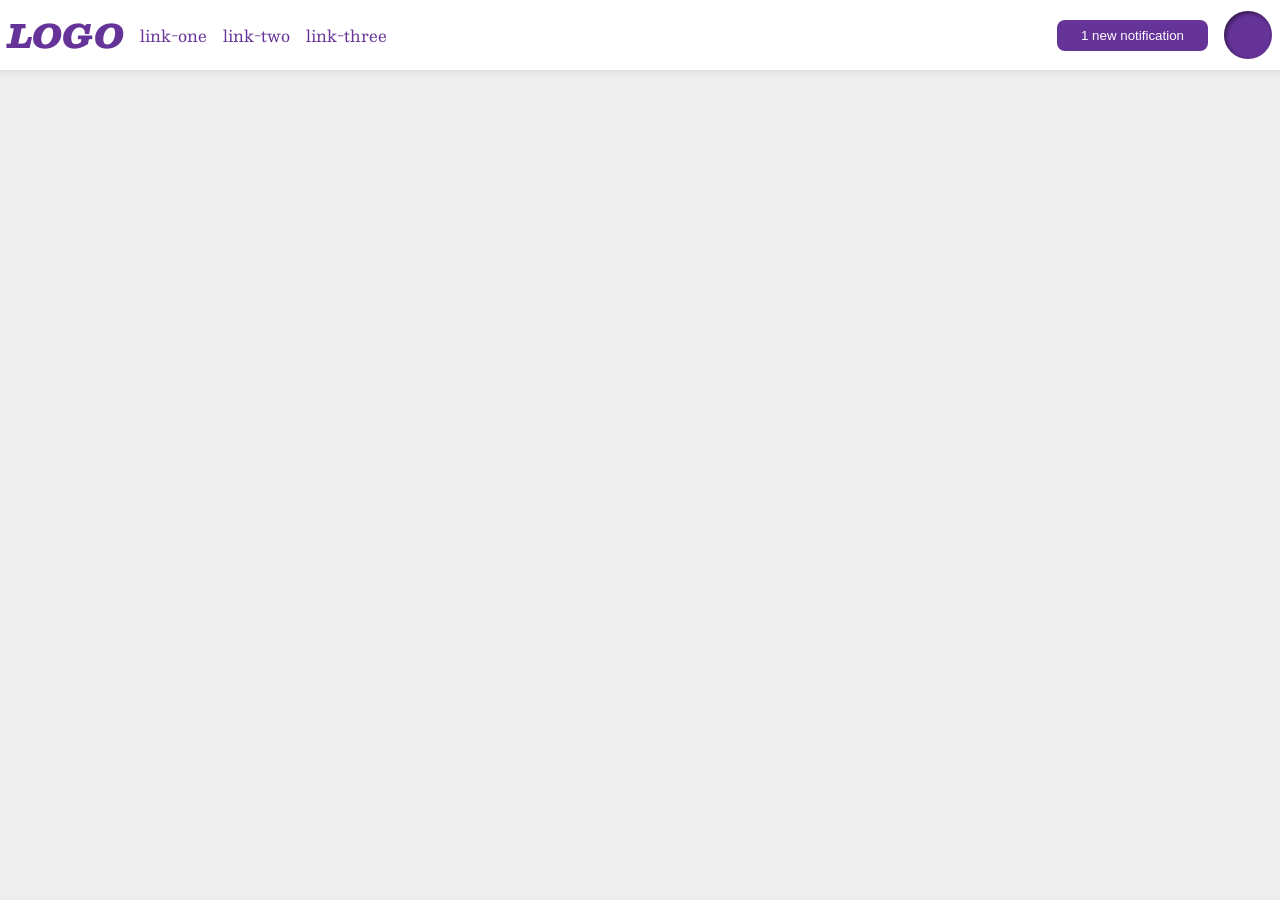
<file: flex/03-flex-header-2/index.html>
<!DOCTYPE html>
<html lang="en">
<head>
  <meta charset="UTF-8">
  <meta http-equiv="X-UA-Compatible" content="IE=edge">
  <meta name="viewport" content="width=device-width, initial-scale=1.0">
  <title>Flex Header 2</title>
  <link rel="stylesheet" href="style.css">
</head>
<body>
  <div class="header">
    <div class="header-left">
      <div class="logo">
        LOGO
      </div>
      <ul class="links">
        <li><a href="google.com">link-one</a></li>
        <li><a href="google.com">link-two</a></li>
        <li><a href="google.com">link-three</a></li>
      </ul>
    </div>
    <div class="header-right">
      <button class="notifications">
        1 new notification
      </button>
      <div class="profile-image"></div>
    </div>
  </div>
</body>
</html>
</file>
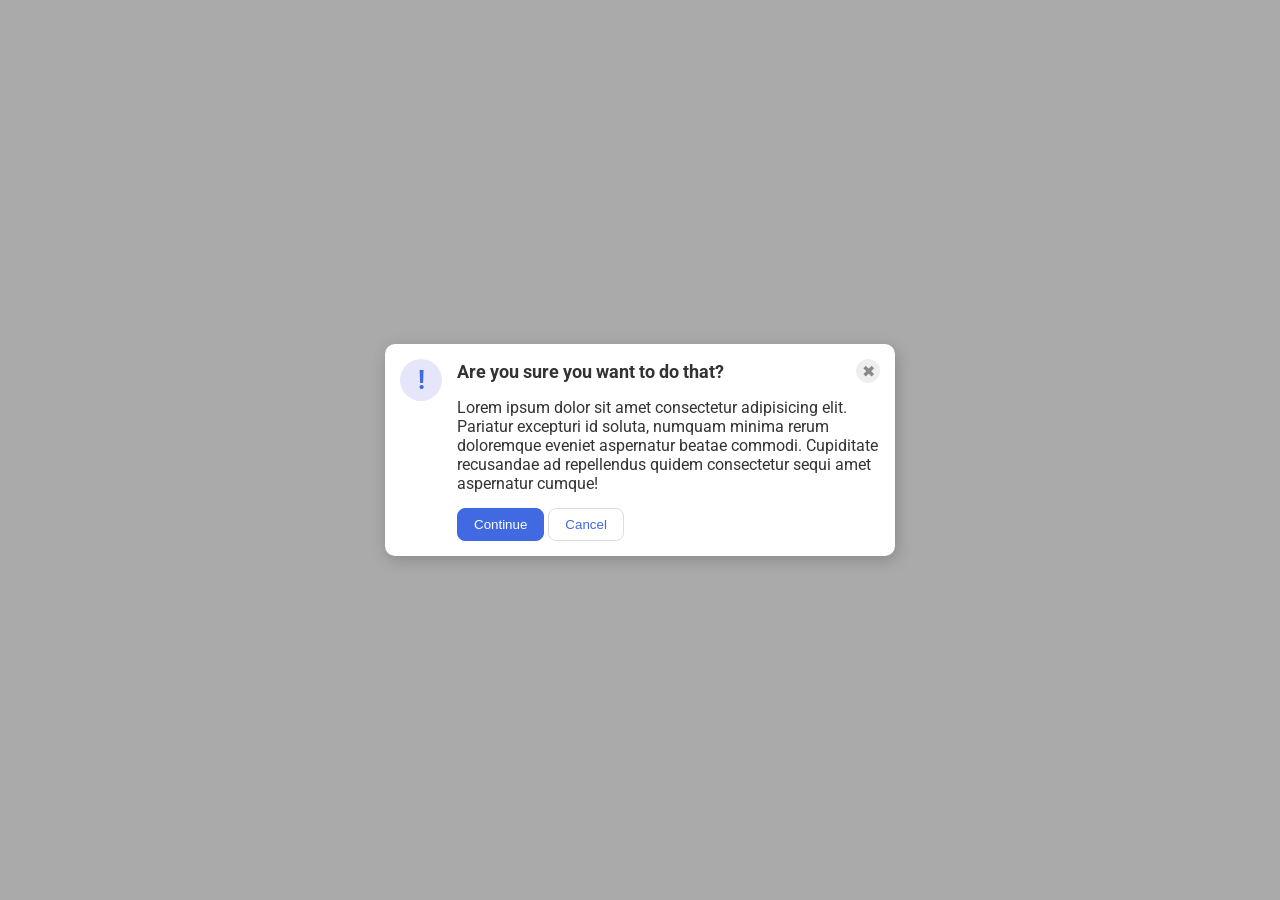
<file: flex/05-flex-modal/index.html>
<!DOCTYPE html>
<html lang="en">

<head>
  <meta charset="UTF-8">
  <meta http-equiv="X-UA-Compatible" content="IE=edge">
  <meta name="viewport" content="width=device-width, initial-scale=1.0">
  <link rel="stylesheet" href="style.css">
  <title>Modal</title>
</head>

<body>
  <div class="modal">
    <div class="icon">!</div>
    <div class="content">
      <div class="header">
        Are you sure you want to do that?
        <button class="close-button">✖</button>
      </div>
      <div class="text">Lorem ipsum dolor sit amet consectetur adipisicing elit. Pariatur excepturi id soluta, numquam
        minima rerum doloremque eveniet aspernatur beatae commodi. Cupiditate recusandae ad repellendus quidem
        consectetur sequi amet aspernatur cumque!</div>
      <button class="continue">Continue</button>
      <button class="cancel">Cancel</button>
    </div>
  </div>
</body>

</html>
</file>
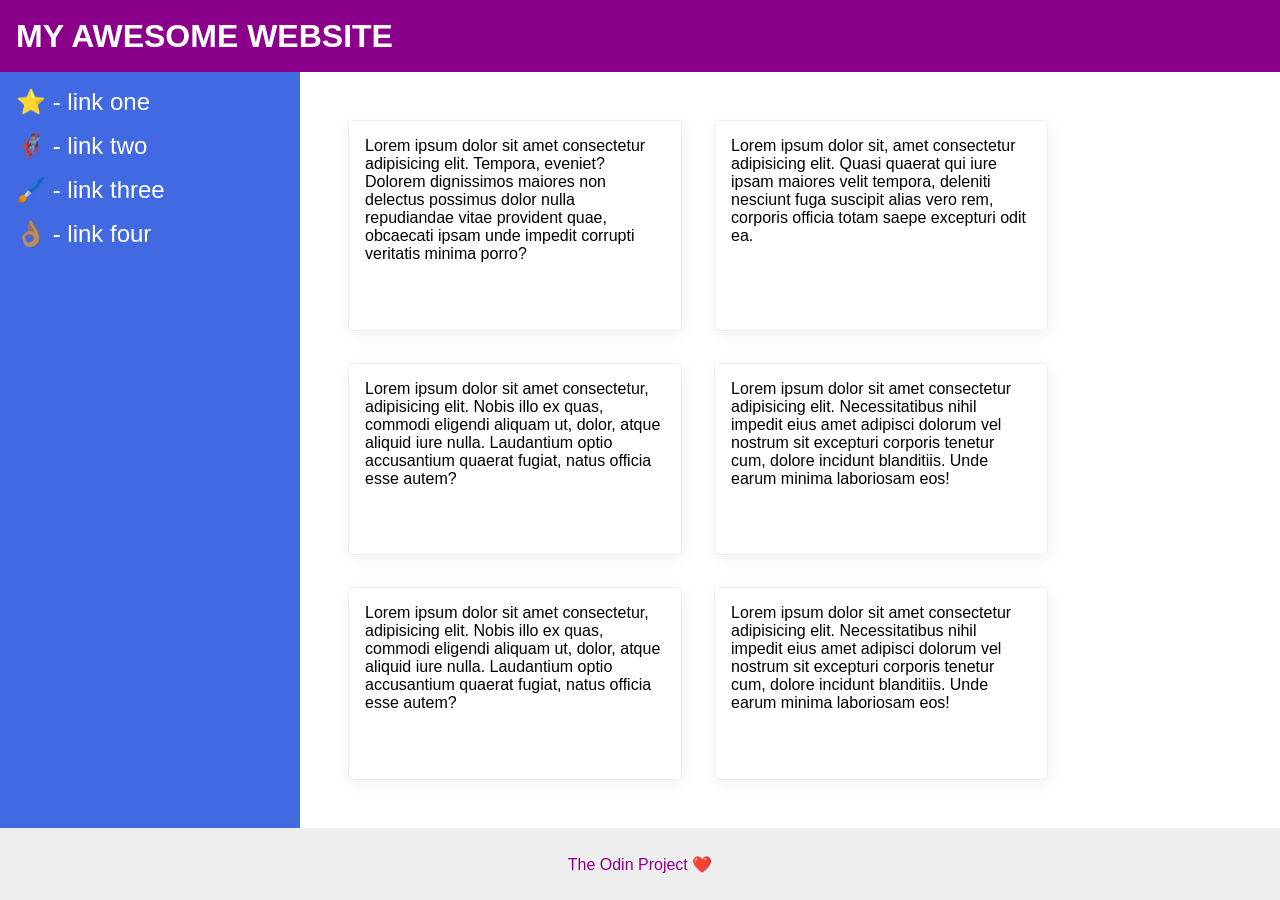
<file: flex/07-flex-layout-2/index.html>
<!DOCTYPE html>
<html lang="en">
  <head>
    <meta charset="UTF-8">
    <meta http-equiv="X-UA-Compatible" content="IE=edge">
    <meta name="viewport" content="width=device-width, initial-scale=1.0">
    <title>The Holy Grail</title>
    <link rel="stylesheet" href="style.css">
  </head>
  <body>
    <div class="header">
      MY AWESOME WEBSITE
    </div>
    <div class="main">
      <div class="sidebar">
        <ul>
          <li><a href="#">⭐ - link one</a></li>
          <li><a href="#">🦸🏽‍♂️ - link two</a></li>
          <li><a href="#">🖌️ - link three</a></li>
          <li><a href="#">👌🏽 - link four</a></li>
        </ul>
      </div>
      <div class="content">
        <div class="card">Lorem ipsum dolor sit amet consectetur adipisicing elit. Tempora, eveniet? Dolorem dignissimos maiores non delectus possimus dolor nulla repudiandae vitae provident quae, obcaecati ipsam unde impedit corrupti veritatis minima porro?</div>
        <div class="card">Lorem ipsum dolor sit, amet consectetur adipisicing elit. Quasi quaerat qui iure ipsam maiores velit tempora, deleniti nesciunt fuga suscipit alias vero rem, corporis officia totam saepe excepturi odit ea.</div>
        <div class="card">Lorem ipsum dolor sit amet consectetur, adipisicing elit. Nobis illo ex quas, commodi eligendi aliquam ut, dolor, atque aliquid iure nulla. Laudantium optio accusantium quaerat fugiat, natus officia esse autem?</div>
        <div class="card">Lorem ipsum dolor sit amet consectetur adipisicing elit. Necessitatibus nihil impedit eius amet adipisci dolorum vel nostrum sit excepturi corporis tenetur cum, dolore incidunt blanditiis. Unde earum minima laboriosam eos!</div>
        <div class="card">Lorem ipsum dolor sit amet consectetur, adipisicing elit. Nobis illo ex quas, commodi eligendi aliquam ut, dolor, atque aliquid iure nulla. Laudantium optio accusantium quaerat fugiat, natus officia esse autem?</div>
        <div class="card">Lorem ipsum dolor sit amet consectetur adipisicing elit. Necessitatibus nihil impedit eius amet adipisci dolorum vel nostrum sit excepturi corporis tenetur cum, dolore incidunt blanditiis. Unde earum minima laboriosam eos!</div>
      </div>
    </div>
    <div class="footer">
      The Odin Project ❤️
    </div>
  </body>
</html>
</file>
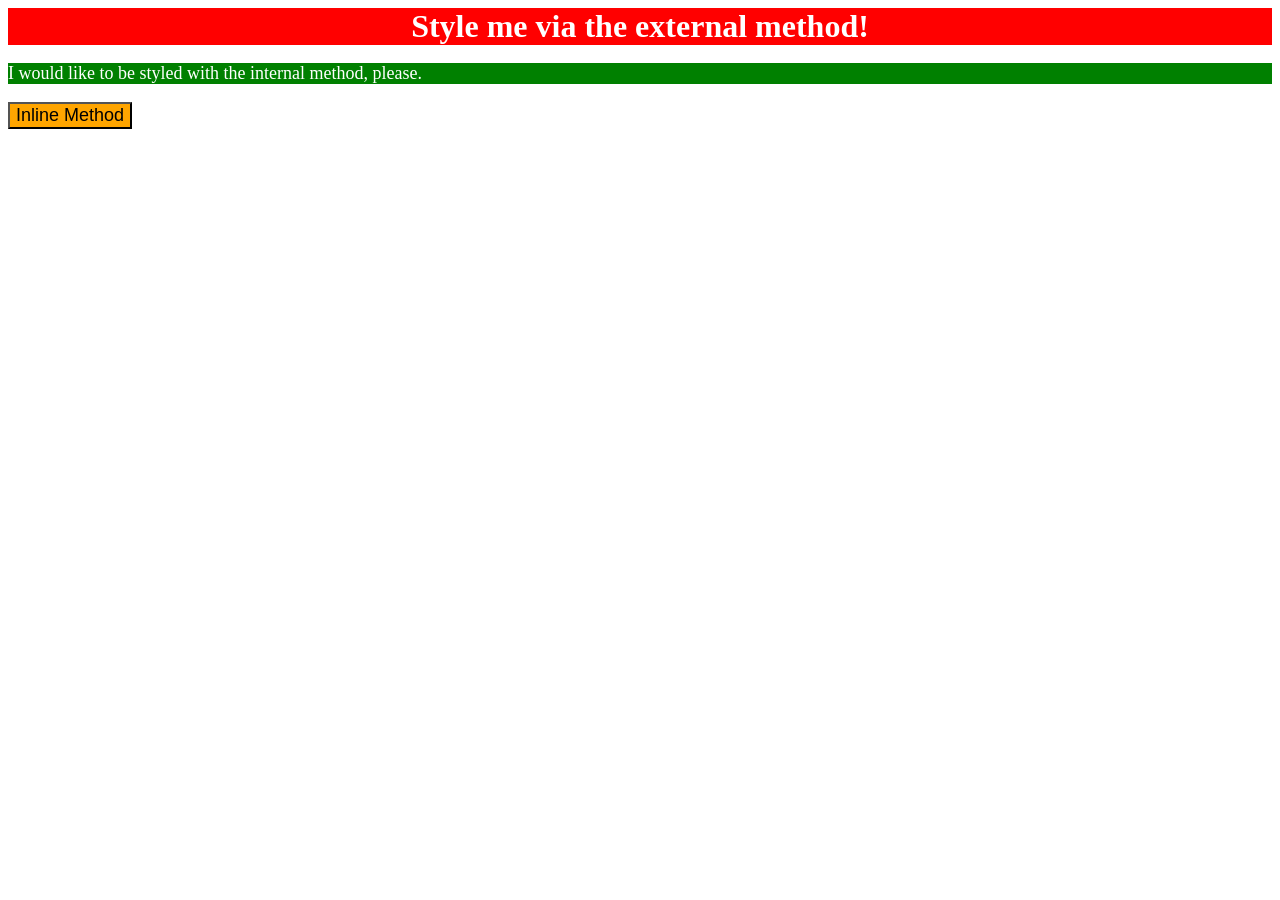
<file: foundations/01-css-methods/index.html>
<!DOCTYPE html>
<html lang="en">
  <head>
    <meta charset="UTF-8">
    <meta http-equiv="X-UA-Compatible" content="IE=edge">
    <meta name="viewport" content="width=device-width, initial-scale=1.0">
    <title>Methods for Adding CSS</title>
    
    <link rel="stylesheet" href="style.css">
    
<!-- `p`: a green background, white text, and a font size of 18px -->
    <style>
      p {
        background-color: green;
        color: white;
        font-size: 18px;
      }
    </style>
  </head>
  <body>
    
    <div>Style me via the external method!</div>

    <p>I would like to be styled with the internal method, please.</p>
    
    <!-- `button`: an orange background and a font size of 18px -->
    <button style="background-color: orange; font-size: 18px;">Inline Method</button>
    
  </body>
</html>
</file>
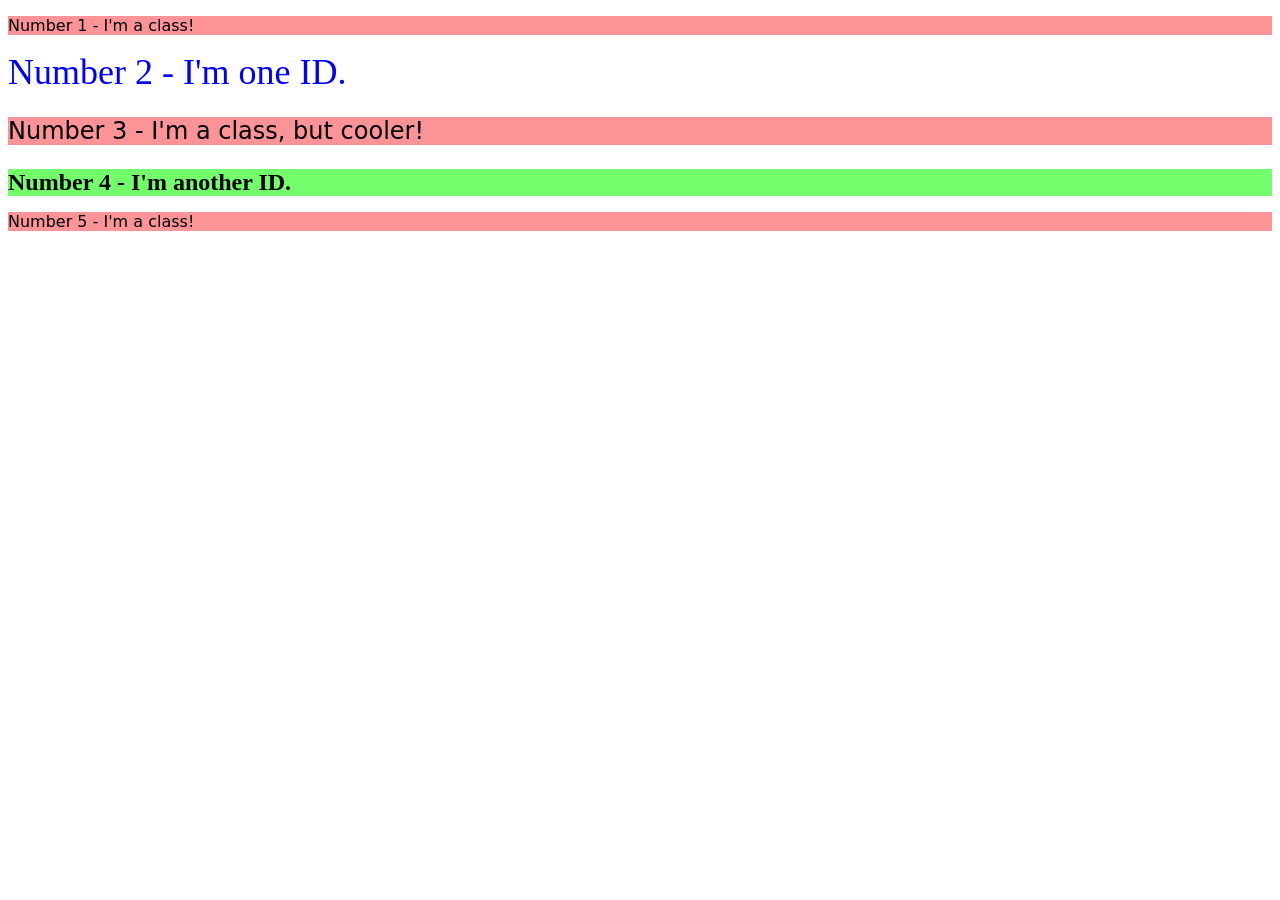
<file: foundations/02-class-id-selectors/index.html>
<!DOCTYPE html>
<html lang="en">
  <head>
    <meta charset="UTF-8">
    <meta http-equiv="X-UA-Compatible" content="IE=edge">
    <meta name="viewport" content="width=device-width, initial-scale=1.0">
    <title>Class and ID Selectors</title>
    <link rel="stylesheet" href="style.css">
  </head>
  <body>

    <p class="odd">Number 1 - I'm a class!</p>

    <div id="one">Number 2 - I'm one ID.</div>
    
    <p class="odd big-font">Number 3 - I'm a class, but cooler!</p>
    
    <div class="big-font" id="another">Number 4 - I'm another ID.</div>
    
    <p class="odd">Number 5 - I'm a class!</p>

  </body>
</html>
</file>
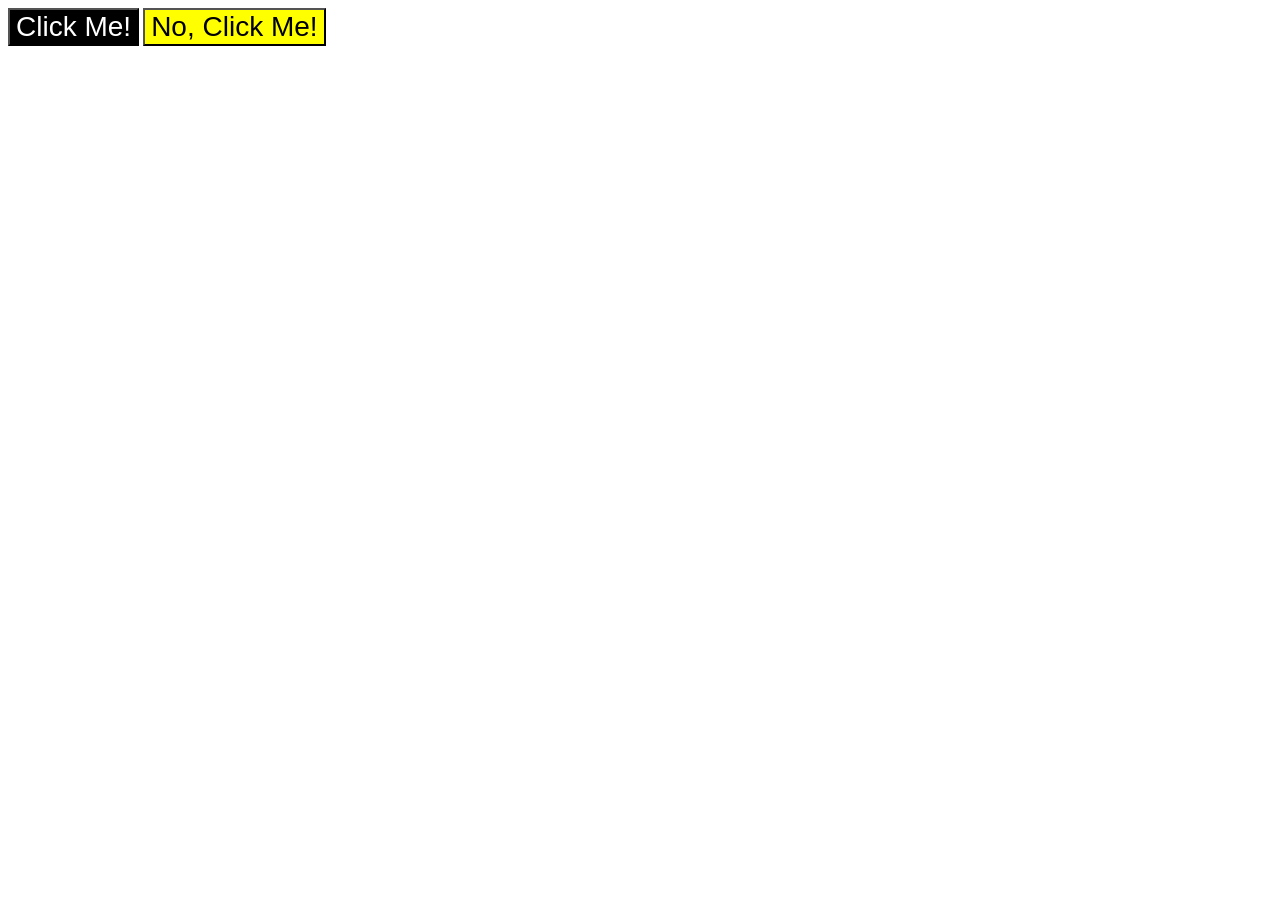
<file: foundations/03-grouping-selectors/index.html>
<!DOCTYPE html>
<html lang="en">
  <head>
    <meta charset="UTF-8">
    <meta http-equiv="X-UA-Compatible" content="IE=edge">
    <meta name="viewport" content="width=device-width, initial-scale=1.0">
    <title>Grouping Selectors</title>
    <link rel="stylesheet" href="style.css">
  </head>
  <body>
    <button class="one">Click Me!</button>
    <button class="two">No, Click Me!</button>
  </body>
</html>
</file>
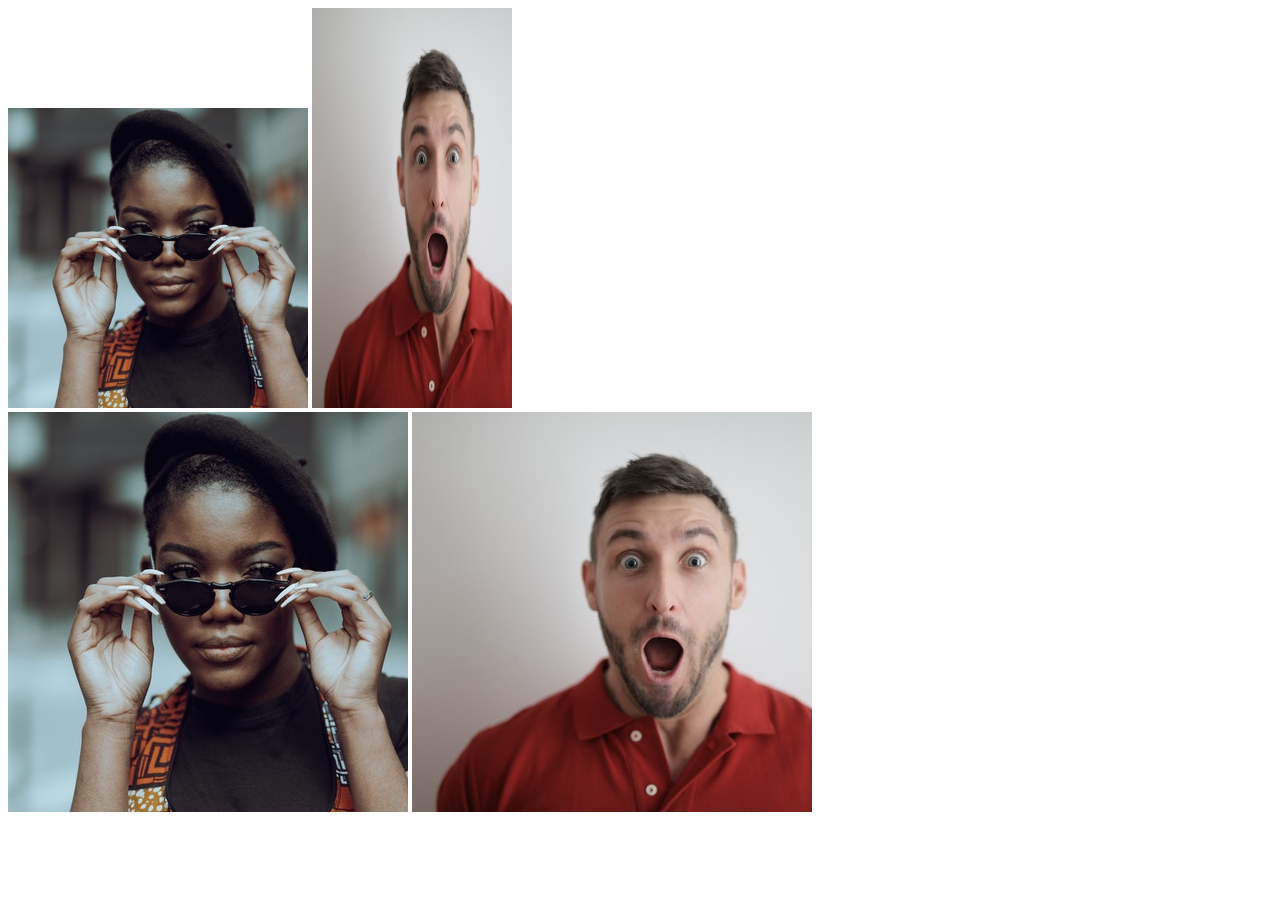
<file: foundations/04-chaining-selectors/index.html>
<!DOCTYPE html>
<html lang="en">
  <head>
    <meta charset="UTF-8">
    <meta http-equiv="X-UA-Compatible" content="IE=edge">
    <meta name="viewport" content="width=device-width, initial-scale=1.0">
    <title>Chaining Selectors</title>
    <link rel="stylesheet" href="style.css">
  </head>
  <body>
    <!-- Check image source path. Review Foundations lesson - Links and Images -->
    <!-- Use the classes BELOW this line -->
    <div>
      <img class="avatar proportioned" src="images/pexels-katho-mutodo-8434791.jpg" alt="Woman with glasses">
      <img class="avatar distorted" src="images/pexels-andrea-piacquadio-3777931.jpg" alt="Man with surprised expression">
    </div>
    <!-- Use the classes ABOVE this line -->
    <div>
      <img class="original proportioned" src="images/pexels-katho-mutodo-8434791.jpg" alt="Woman with glasses">
      <img class="original distorted" src="images/pexels-andrea-piacquadio-3777931.jpg" alt="Man with surprised expression">
    </div>
  </body>
</html>
</file>
<file: flex/03-flex-header-2/style.css>
/* this is some magical font-importing.  
you'll learn about it later. */
@import url('https://fonts.googleapis.com/css2?family=Besley:ital,wght@0,400;1,900&display=swap');

body {
  margin: 0;
  background: #eee;
  font-family: Besley, serif;
}

.header {
  background: white;
  border-bottom: 1px solid #ddd;
  box-shadow: 0 0 8px rgba(0,0,0,.1);
  display: flex;
  justify-content: space-between;
  padding: 8px;
}

.header-left, .header-right{
  display: flex;
  align-items: center;
  gap: 16px;
}

.profile-image {
  background: rebeccapurple;
  box-shadow: inset 2px 2px 4px rgba(0,0,0,.5);
  border-radius: 50%;
  width: 48px;
  height: 48px;
}

.logo {
  color: rebeccapurple;
  font-size: 32px;
  font-weight: 900;
  font-style: italic;
}

button {
  border: none;
  border-radius: 8px;
  background: rebeccapurple;
  color: white;
  padding: 8px 24px;
}

a {
  /* this removes the line under our links */
  text-decoration: none;
  color: rebeccapurple;
}

ul {
  list-style-type: none;
  display: flex;
  padding: 0;
  margin: 0;
  gap: 16px;
}
</file>
<file: flex/05-flex-modal/style.css>
@import url('https://fonts.googleapis.com/css2?family=Roboto:wght@400;700&display=swap');

html, body {
  height: 100%;
}

body {
  font-family: Roboto, sans-serif;
  margin: 0;
  background: #aaa;
  color: #333;
  /* I'll give you this one for free lol */
  display: flex;
  align-items: center;
  justify-content: center;
}

.modal {
  background: white;
  width: 480px;
  border-radius: 10px;
  box-shadow: 2px 4px 16px rgba(0,0,0,.2);
  display: flex;
  padding: 15px;
  gap: 15px;
}

.header {
  display: flex;
  justify-content: space-between;
  align-items: center;
  font-size: large;
  font-weight: bold;
  margin-bottom: 15px;
}

.text {
  padding-bottom: 15px;
}

.icon {
  color: royalblue;
  font-size: 26px;
  font-weight: 700;
  background: lavender;
  width: 42px;
  height: 42px;
  border-radius: 50%;
  display: flex;
  align-items: center;
  justify-content: center;
  flex-shrink: 0;
}

.close-button {
  background: #eee;
  border-radius: 50%;
  color: #888;
  font-weight: 400;
  font-size: 16px;
  height: 24px;
  width: 24px;
  display: flex;
  align-items: center;
  justify-content: center;
  border: 1px solid #eee;
  padding: 0;
}

button {
  cursor: pointer;
  padding: 8px 16px;
  border-radius: 8px;
}

button.continue {
  background: royalblue;
  border: 1px solid royalblue;
  color: white;
}

button.cancel {
  background: white;
  border: 1px solid #ddd;
  color: royalblue;
}
</file>
<file: flex/07-flex-layout-2/style.css>
body {
  font-family: -apple-system, BlinkMacSystemFont, 'Segoe UI', Roboto, Oxygen, Ubuntu, Cantarell, 'Open Sans', 'Helvetica Neue', sans-serif;
  margin: 0;
  min-height: 100vh;
  display: flex;
  flex-direction: column;
}

ul {
  list-style-type: none;
  padding: 0;
  margin: 0;
}

li {
  margin-bottom: 16px;
}

a {
  color: white;
  text-decoration: none;
  font-size: 24px;
}

.header {
  height: 72px;
  background: darkmagenta;
  color: white;
  display: flex;
  align-items: center;
  padding: 0 16px;
  font-size: 32px;
  font-weight: 900;
}

.main {
  display: flex;
  flex: 1
}

.footer {
  height: 72px;
  background: #eee;
  color: darkmagenta;
  display: flex;
  justify-content: center;
  align-items: center;
}

.sidebar {
  width: 300px;
  background: royalblue;
  box-sizing: border-box;
  padding: 16px;
  flex-shrink: 0;
}

.content {
  padding: 32px;
  display: flex;
  flex-wrap: wrap;
}

.card {
  border: 1px solid #eee;
  box-shadow: 2px 4px 16px rgba(0,0,0,.06);
  border-radius: 4px;
  width: 300px;
  padding: 16px;
  margin: 16px
}
</file>
<file: foundations/01-css-methods/style.css>
/* styles.css */

/* `div`: a red background, white text, a font size of 32px, center aligned, and bold  */

div {
    background-color: red;
    color: white;
    font-size: 32px;
    text-align: center;
    font-weight: 700;
  }
</file>
<file: foundations/02-class-id-selectors/style.css>
/* style.css */

.odd {
    background-color: rgb(252,148,151);
    font-family: Verdana, "DejaVu Sans", sans-serif;
}

#one {
    color: blue;
    font-size: 36px;
}

.big-font {
    font-size: 24px;
}

#another {
    background-color: rgb(115, 255, 108);
    font-weight: 700;
}
</file>
<file: foundations/03-grouping-selectors/style.css>
.one,
.two {
    font-size: 28px;
    font-family: Helvetica, "Times New Roman", sans-serif;
}

.one {
    background-color: black;
    color: white;
}

.two {
    background-color: yellow;
}
</file>
<file: foundations/04-chaining-selectors/style.css>
/* Add CSS Styling */

.avatar.proportioned {
    width: 300px;
    height: auto;
}

.avatar.distorted {
    width: 200px;
    height: 400px;
}
</file>
